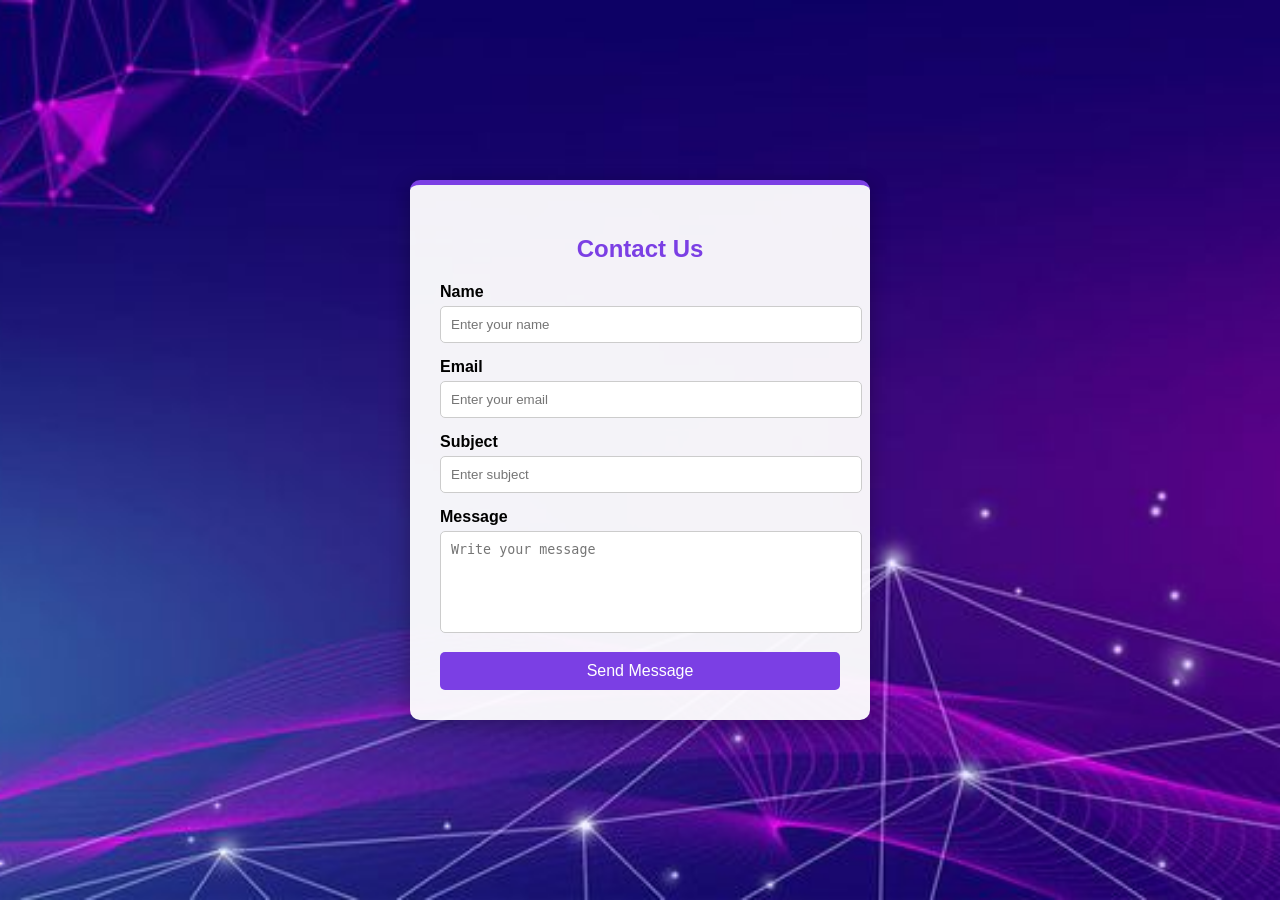
<file: Sujata/contact.html>
<!DOCTYPE html>
<html lang="en">
<head>
<meta charset="UTF-8">
<meta name="viewport" content="width=device-width, initial-scale=1.0">
<title>Contact Us</title>

<style>

body{
font-family: Arial;
margin:0;
background-image:url("img2.jpg");
background-size:cover;
background-position:center;
height:100vh;
display:flex;
justify-content:center;
align-items:center;
}

.contact-box{
background:rgba(255,255,255,0.95);
width:400px;
padding:30px;
border-radius:10px;
box-shadow:0 5px 20px rgba(0,0,0,0.3);
border-top:5px solid #7b3fe4;
}

h2{
text-align:center;
color:#7b3fe4;
margin-bottom:20px;
}

.input-box{
margin-bottom:15px;
}

.input-box label{
display:block;
margin-bottom:5px;
font-weight:bold;
}

.input-box input,
.input-box textarea{
width:100%;
padding:10px;
border:1px solid #ccc;
border-radius:5px;
}

textarea{
resize:none;
height:80px;
}

button{
width:100%;
padding:10px;
background:#7b3fe4;
color:white;
border:none;
border-radius:5px;
font-size:16px;
cursor:pointer;
}

button:hover{
background:#5e2ec4;
}

</style>
</head>

<body>

<div class="contact-box">

<h2>Contact Us</h2>

<form>

<div class="input-box">
<label>Name</label>
<input type="text" placeholder="Enter your name">
</div>

<div class="input-box">
<label>Email</label>
<input type="email" placeholder="Enter your email">
</div>

<div class="input-box">
<label>Subject</label>
<input type="text" placeholder="Enter subject">
</div>

<div class="input-box">
<label>Message</label>
<textarea placeholder="Write your message"></textarea>
</div>

<button type="submit">Send Message</button>

</form>

</div>

</body>
</html>
</file>
